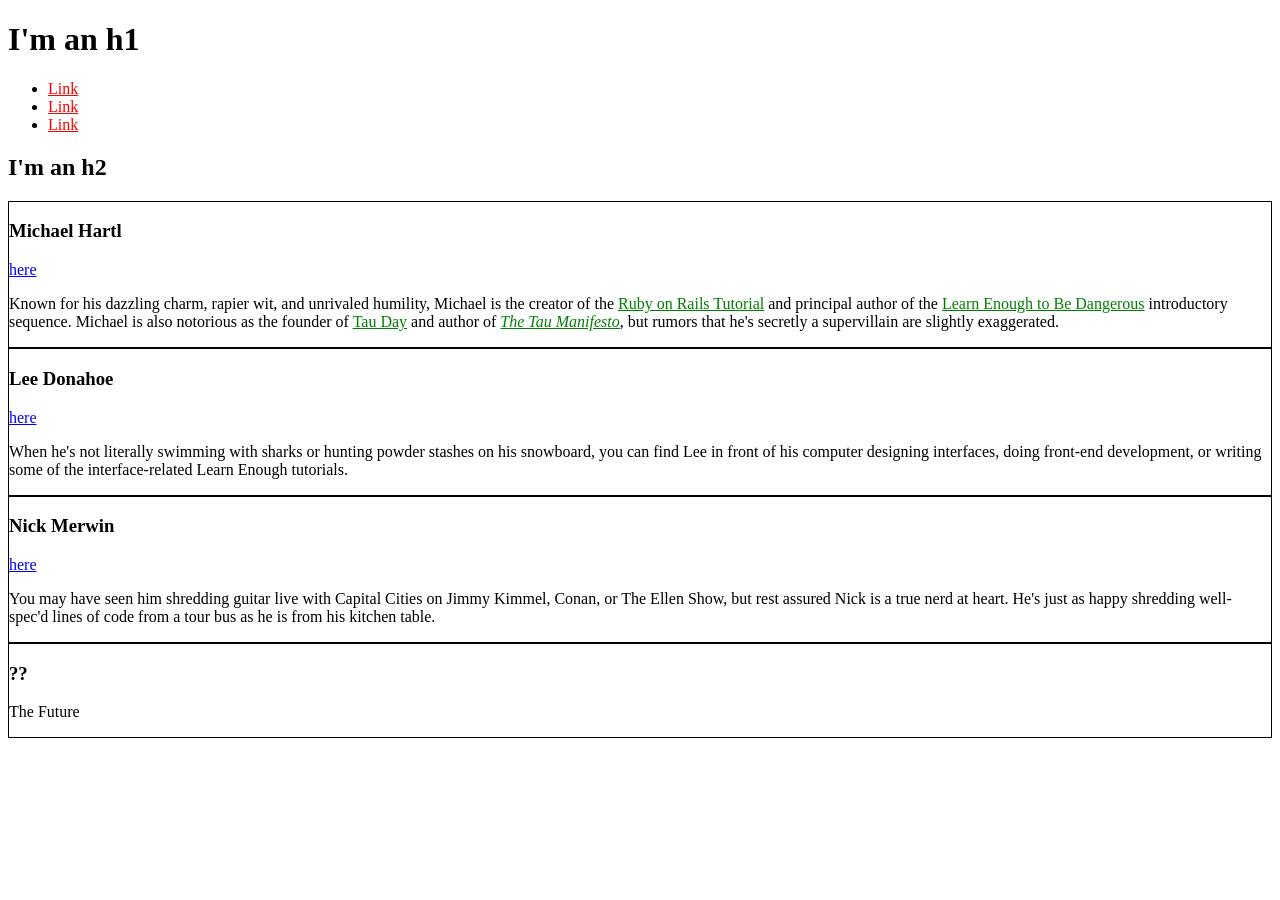
<file: index.html>
<!DOCTYPE html>
<html lang="en">
    <head>
        <title>Test Page: Don't Panic</title>
        <meta charset="utf-8">
        <style>
            /* GLOBAL STYLES */
            a {
                color: red;
            }

            /* SOCIAL STYLES */
            .social-link {
                color: blue;
            }

            /* BIO STYLES */
            .bio-box {
                border: 1px solid black;
            }
            .bio-copy a {
                color: green;
            }
        </style>
    </head>
    <body>
        <h1>I'm an h1</h1>
        <ul>
            <li>
                <a href="https://example.com/">Link</a>
            </li>
            <li>
                <a href="https://example.com/">Link</a>
            </li>
            <li>
                <a href="https://example.com/">Link</a>
            </li>
        </ul>
        <h2>I'm an h2</h2>
        <div class="bio-box">
            <h3>Michael Hartl</h3>
            <a href="https://twitter.com/mhartl" class="social-link">here</a>
            <div class="bio-copy">
                <p>
                    Known for his dazzling charm, rapier wit, and unrivaled humility,
                    Michael is the creator of the
                    <a href="https://www.railstutorial.org/">Ruby on Rails
                        Tutorial</a> and principal author of the
                    <a href="https://learnenough.com/">
                        Learn Enough to Be Dangerous</a> introductory sequence. Michael
                    is also notorious as the founder of
                    <a href="http://tauday.com/">Tau Day</a> and author of
                    <a href="http://tauday.com/tau-manifesto"><em>The Tau
                        Manifesto</em></a>, but rumors that he's secretly a supervillain
                    are slightly exaggerated.
                </p>
            </div>
        </div>
        <div class="bio-box">
            <h3>Lee Donahoe</h3>
            <a href="https://twitter.com/leedonahoe" class="social-link">here</a>
            <div class="bio-copy">
                <p>
                    When he's not literally swimming with sharks or hunting powder stashes on
                    his snowboard, you can find Lee in front of his computer designing
                    interfaces, doing front-end development, or writing some of the
                    interface-related Learn Enough tutorials.
                </p>
            </div>
        </div>
        <div class="bio-box">
            <h3>Nick Merwin</h3>
            <a href="https://twitter.com/nickmerwin" class="social-link">here</a>
            <div class="bio-copy">
                <p>
                    You may have seen him shredding guitar live with Capital Cities on Jimmy
                    Kimmel, Conan, or The Ellen Show, but rest assured Nick is a true nerd at
                    heart. He's just as happy shredding well-spec'd lines of code from a tour
                    bus as he is from his kitchen table.
                </p>
            </div>
        </div>
        <div class="bio-box">
            <h3>??</h3>
            <p>
                The Future
            </p>
        </div>
    </body>
</html>
</file>
